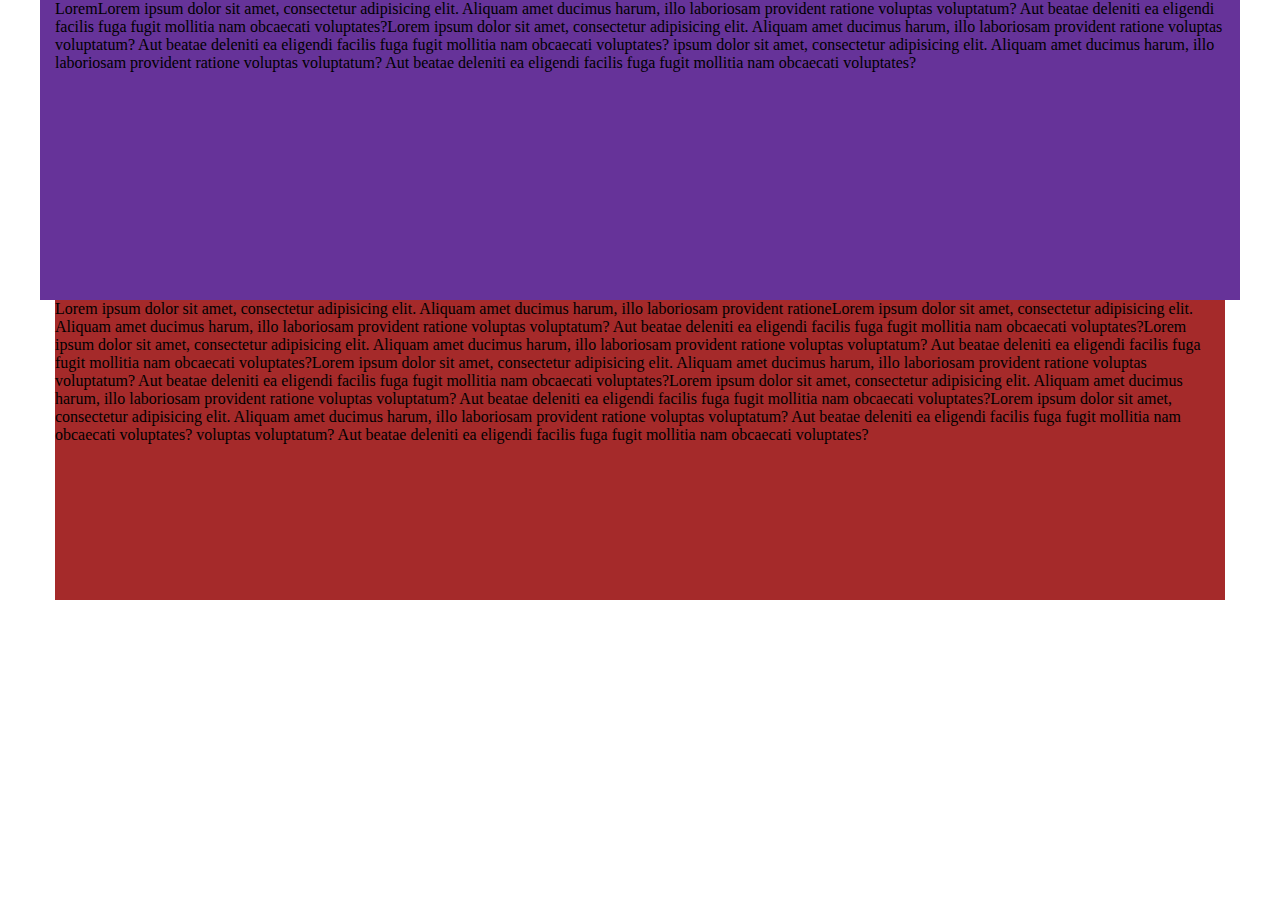
<file: block/index.html>
<!DOCTYPE html>
<html lang="en">
<head>
    <meta charset="UTF-8">
    <meta http-equiv="X-UA-Compatible" content="IE=edge">
    <meta name="viewport" content="width=device-width, initial-scale=1.0">
    <link rel="stylesheet" href="style/style.css">
    <link rel="stylesheet" href="style/style.css">
    <link rel="preconnect" href="https://fonts.googleapis.com">
    <link rel="preconnect" href="https://fonts.gstatic.com" crossorigin>
    <link href="https://fonts.googleapis.com/css2?family=Open+Sans:wght@700&family=Raleway&display=swap"
          rel="stylesheet">

    <title>Document</title>
</head>
<body>


<div class="container">
    <p>LoremLorem ipsum dolor sit amet, consectetur adipisicing elit. Aliquam amet ducimus harum, illo laboriosam provident
        ratione voluptas voluptatum? Aut beatae deleniti ea eligendi facilis fuga fugit mollitia nam obcaecati
        voluptates?Lorem ipsum dolor sit amet, consectetur adipisicing elit. Aliquam amet ducimus harum, illo laboriosam provident
        ratione voluptas voluptatum? Aut beatae deleniti ea eligendi facilis fuga fugit mollitia nam obcaecati
        voluptates? ipsum dolor sit amet, consectetur adipisicing elit. Aliquam amet ducimus harum, illo laboriosam provident
        ratione voluptas voluptatum? Aut beatae deleniti ea eligendi facilis fuga fugit mollitia nam obcaecati
        voluptates?</p>
</div>
<div class="container-2">
    <p>Lorem ipsum dolor sit amet, consectetur adipisicing elit. Aliquam amet ducimus harum, illo laboriosam provident
        rationeLorem ipsum dolor sit amet, consectetur adipisicing elit. Aliquam amet ducimus harum, illo laboriosam provident
        ratione voluptas voluptatum? Aut beatae deleniti ea eligendi facilis fuga fugit mollitia nam obcaecati
        voluptates?Lorem ipsum dolor sit amet, consectetur adipisicing elit. Aliquam amet ducimus harum, illo laboriosam provident
        ratione voluptas voluptatum? Aut beatae deleniti ea eligendi facilis fuga fugit mollitia nam obcaecati
        voluptates?Lorem ipsum dolor sit amet, consectetur adipisicing elit. Aliquam amet ducimus harum, illo laboriosam provident
        ratione voluptas voluptatum? Aut beatae deleniti ea eligendi facilis fuga fugit mollitia nam obcaecati
        voluptates?Lorem ipsum dolor sit amet, consectetur adipisicing elit. Aliquam amet ducimus harum, illo laboriosam provident
        ratione voluptas voluptatum? Aut beatae deleniti ea eligendi facilis fuga fugit mollitia nam obcaecati
        voluptates?Lorem ipsum dolor sit amet, consectetur adipisicing elit. Aliquam amet ducimus harum, illo laboriosam provident
        ratione voluptas voluptatum? Aut beatae deleniti ea eligendi facilis fuga fugit mollitia nam obcaecati
        voluptates? voluptas voluptatum? Aut beatae deleniti ea eligendi facilis fuga fugit mollitia nam obcaecati
        voluptates?</p>
</div>

</body>
</html>
</file>
<file: block/style/style.css>
*{
  padding: 0;
  margin: 0;
  box-sizing: border-box;
}

.container{
  max-width: 1200px;
  padding: 0 15px;
  margin: 0 auto;
  height: 300px;
  background: rebeccapurple;
}

.container-2{
  max-width: 1170px;
  margin: 0 auto;
  height: 300px;
  background: brown;
}
</file>
